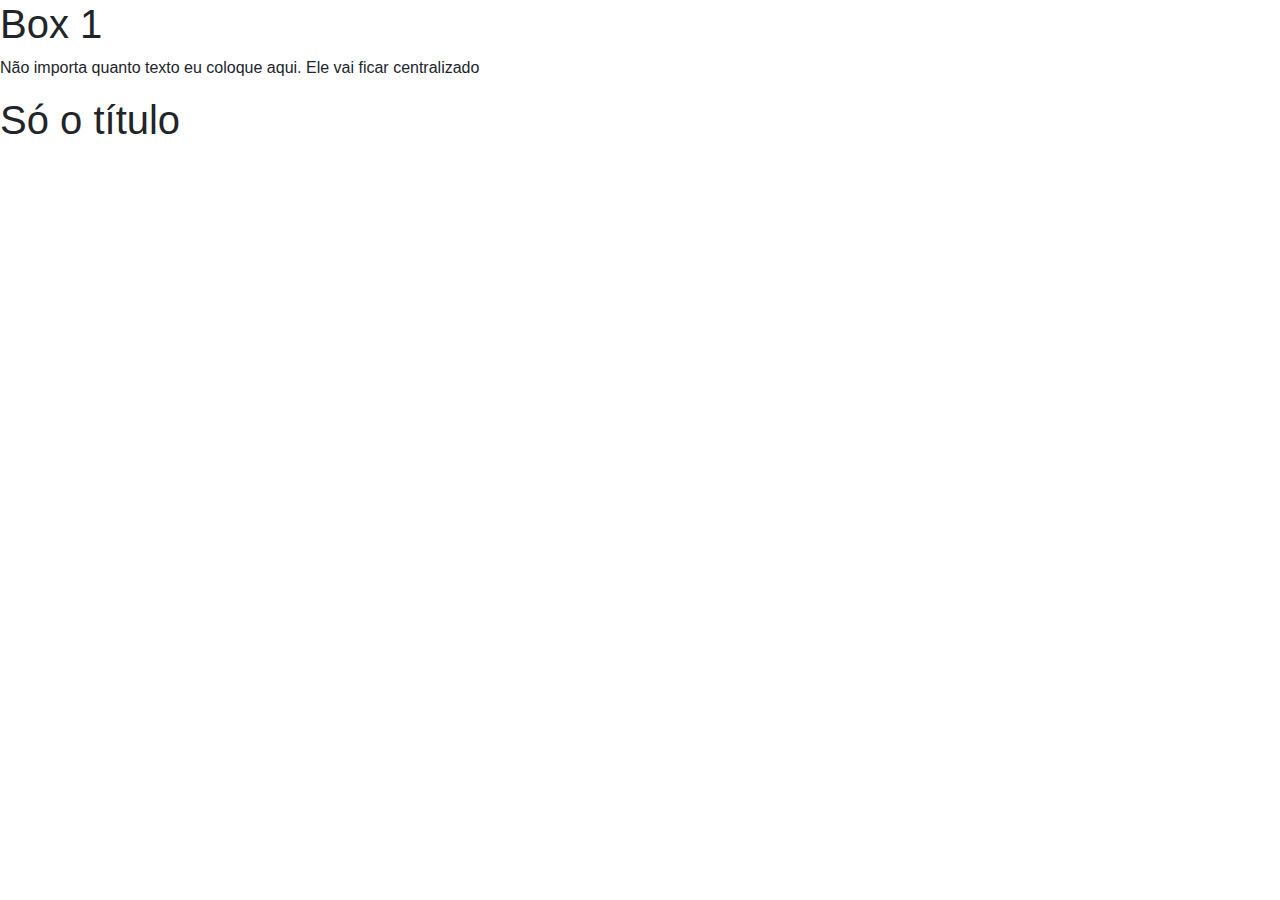
<file: teste.html>
<!DOCTYPE html>


<head>
	<meta charset="utf-8">
	<meta name="viewport" content="width=device-width, initial-scale=1">
	<title>QUADRADO</title>
	<link rel="stylesheet" href="bootstrap-4.1.3-dist/css/bootstrap.min.css">
	<link rel="stylesheet" href="teste.css">
	<link rel="stylesheet" href="css/fixed.css">
</head>
<div class="square">
    <div class="block">
        <div class="centered">
            <h1>Box 1</h1>
            <p>Não importa quanto texto eu coloque aqui. Ele vai ficar centralizado</p>
        </div>
        
    </div>
</div>
<div class="square">
    <div class="block">
        
        <div class="centered">
            <h1>Só o título</h1>
        </div>
        
    </div>
</div>
</file>
<file: teste.css>
body{
    font-family: "Helvetica Neue", Helvetica, Arial, sans-serif;
}
</file>
<file: css/fixed.css>
/*--- Extra Bootstrap Column Padding --*/
[class*="col-"] {
  padding: 1rem;
}

/*--- Bootstrap Mobile Gutter Fix --*/
.row, .container-fluid {
margin-left: 0px!important;
margin-right: 0px!important;
}

/*--- Fix for Fixed Navbar jumping on scroll --*/
.fixed-top  {
 -webkit-backface-visibility: hidden;
}

/*--- Fixed Landing Page Section --*/
.landing {
  position: relative;
  width: 100%;
  height: 100vh;
  display: table;
  z-index: -1;
}
.home-wrap {
  clip: rect(0, auto, auto, 0);
  position: absolute;
  top: 0;
  left: 0;
  width: 100%;
  height: 100%;
}
.home-inner {
  position: fixed;
  display: table;
  top: 0;
  left: 0;
  width: 100%;
  height: 100%;
  background-size: cover;
  background-position: center center;
  -webkit-transform: translateZ(0);
          transform: translateZ(0);
  will-change: transform;
}

/*--- iOS Fixed Background Image --*/
.fixed-background {
  position: relative;
  width: 100%;
}
.fixed-wrap {
  clip: rect(0, auto, auto, 0);
  position: absolute;
  top: 0;
  left: 0;
  width: 100%;
  height: 100%;
  z-index: -999!important;
}
.fixed {
  position: fixed;
  display: block;
  top: 0;
  left: 0;
  width: 100%;
  height: 100%;
  background-size: cover;
  background-position: center center;
  -webkit-transform: translateZ(0);
          transform: translateZ(0);
  will-change: transform;
}
</file>
